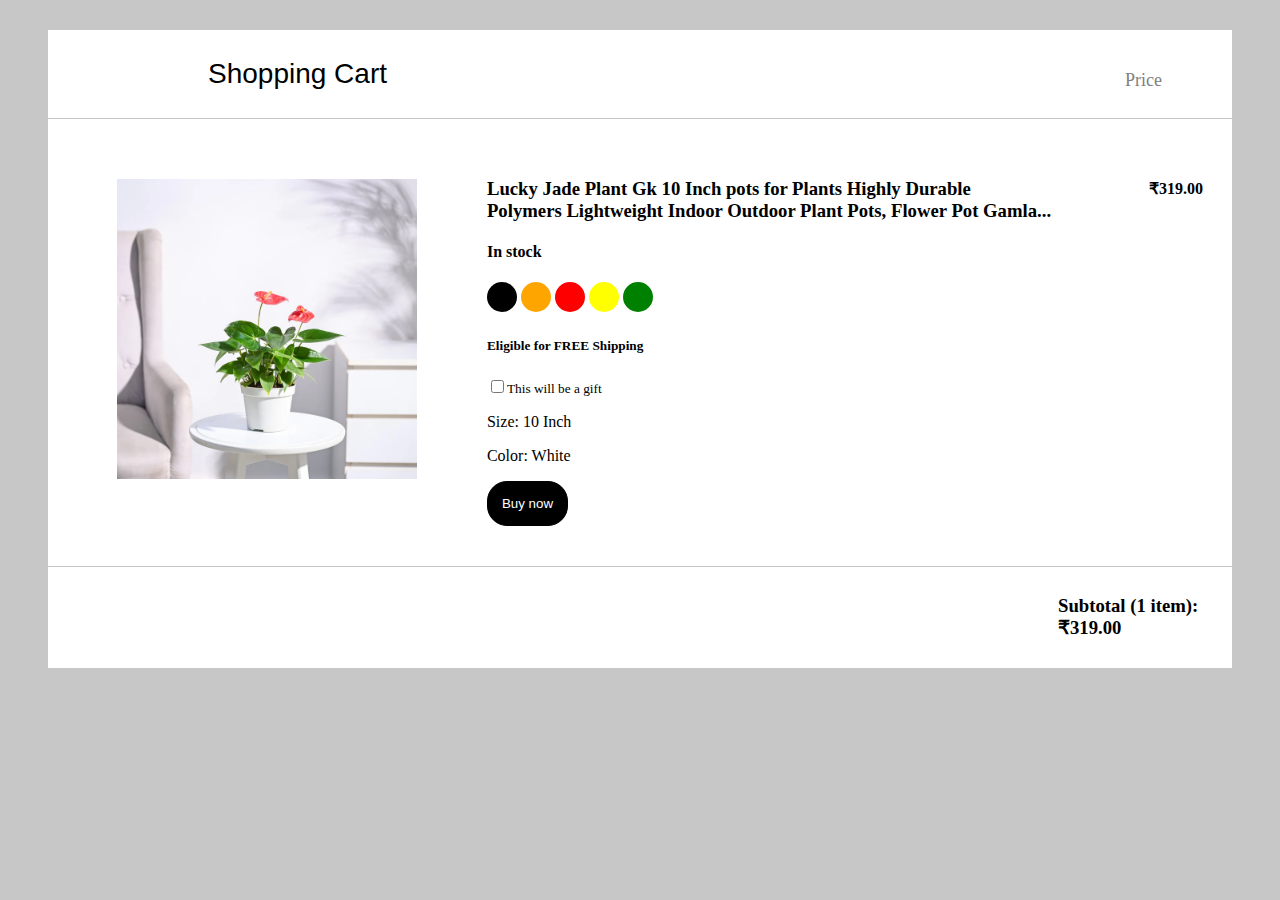
<file: order.html>
<!DOCTYPE html>
<html lang="en">

<head>
    <meta charset="UTF-8">
    <meta name="viewport" content="width=device-width, initial-scale=1.0">
    <title>Order Page</title>
    <link rel="stylesheet" href="./order.css" />
    <link rel="shortcut icon" href="./images/E-Commerce logo.png" />
</head>

<body>
    <div class="mainbox">
        <div class="header">
            <h3>Shopping Cart</h3>
        </div>
        <div class="heading">
            <p>Price</p>
        </div>
    </div>
    <div class="displaybox">
        <div class="box">
            <div class="container">
                <img src="./images/plantimg6.webp" />
                <div class="wrapbox">
                    <h3>Lucky Jade Plant Gk 10 Inch pots for Plants Highly Durable<br>
                        Polymers Lightweight Indoor Outdoor Plant Pots, Flower Pot Gamla...</h3>
                    <h4>In stock</h4>
                    <div class="colorbox">
                        <span class="dot"></span>
                        <span class="dot1"></span>
                        <span class="dot2"></span>
                        <span class="dot3"></span>
                        <span class="dot4"></span>
                    </div>
                    <div class="eligiblebox">
                        <h5>Eligible for FREE Shipping</h5>
                        <input type="checkbox" placeholder="checkbox"><small>This will be a gift</small>
                        <p>Size: 10 Inch</p>
                        <p>Color: White</p>
                        <a href="./successful.html"><button class="buybox">Buy now</button></a>
                    </div>
                </div>
            </div>
        </div>
        <div class="pricebox">
            <p>₹319.00</p>
        </div>
    </div>
    <div class="wrp">
        <div class="maintotalbox">
            <div class="subtotalbox">
                <h3>Subtotal (1 item): ₹319.00</h3>
            </div>
        </div>
    </div>
</body>

</html>
</file>
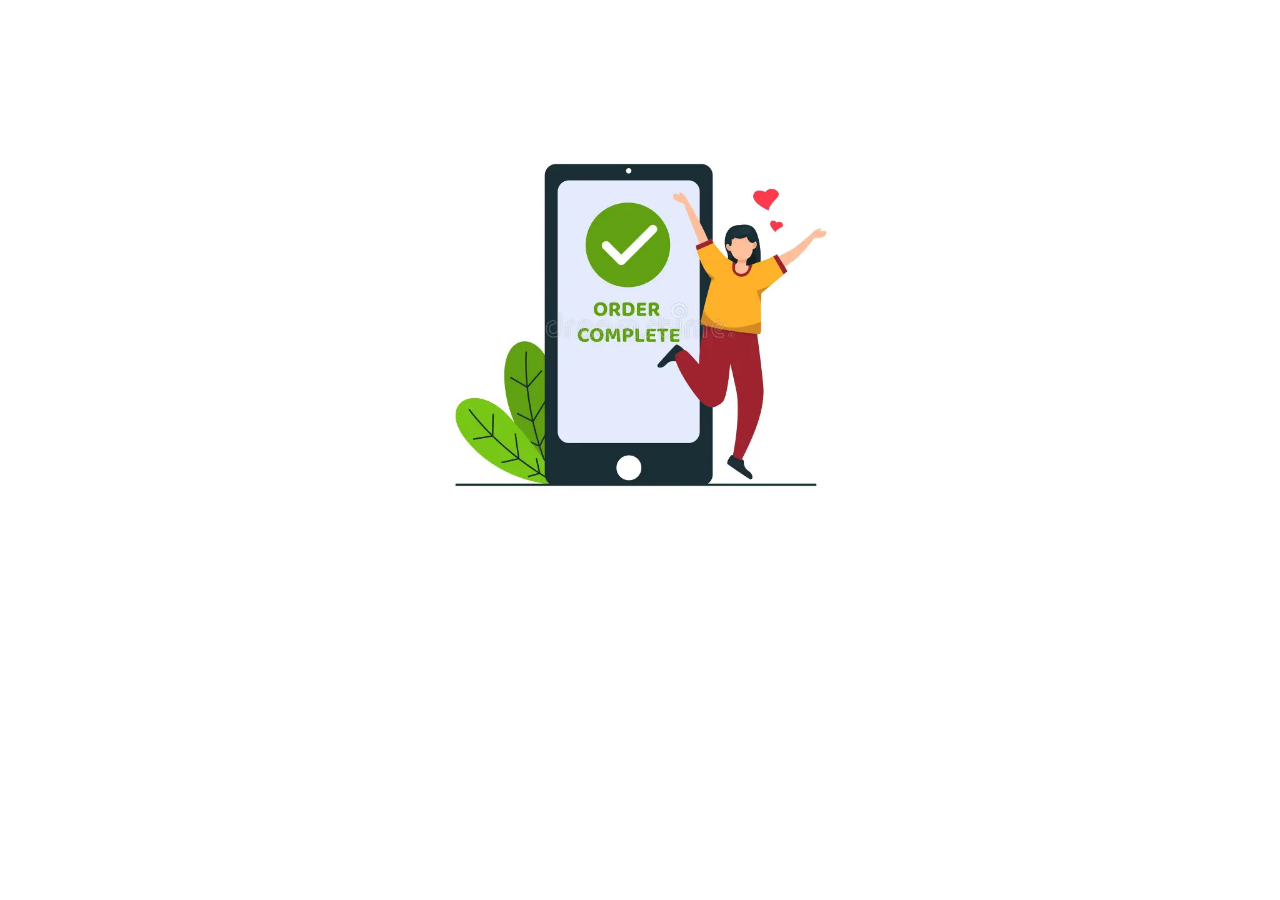
<file: successful.html>
<!DOCTYPE html>
<html lang="en">

<head>
    <meta charset="UTF-8">
    <meta name="viewport" content="width=device-width, initial-scale=1.0">
    <title>Buy Page</title>
    <link rel="stylesheet" href="./successful.css" />
    <link rel="shortcut icon" href="./images/E-Commerce logo.png" />
</head>

<body>
    <div class="container">
        <img src="./images/order success img.webp"/>
    </div>

</body>

</html>
</file>
<file: order.css>
body {
    background-color: rgba(128, 128, 128, 0.445);
}

.dot {
    height: 30px;
    width: 30px;
    background-color: #000;
    border-radius: 50%;
    display: inline-block;
}

.dot1 {
    height: 30px;
    width: 30px;
    background-color: orange;
    border-radius: 50%;
    display: inline-block;
}

.dot2 {
    height: 30px;
    width: 30px;
    background-color: red;
    border-radius: 50%;
    display: inline-block;
}

.dot3 {
    height: 30px;
    width: 30px;
    background-color: yellow;
    border-radius: 50%;
    display: inline-block;
}

.dot4 {
    height: 30px;
    width: 30px;
    background-color: green;
    border-radius: 50%;
    display: inline-block;
}

.mainbox {
    display: flex;
    justify-content: space-between;
    margin-top: 30px;
    background-color: #fff;
    margin-left: 40px;
    margin-right: 40px;
    border-bottom: 1px solid rgba(128, 128, 128, 0.459);
}

.box {
    background-color: #fff;
    padding: 40px;
}

.header>h3 {
    margin-left: 160px;
    font-size: 28px;
    font-weight: 400;
    font-family: 'Chivo', sans-serif;
}

.heading>p {
    margin-right: 70px;
    margin-top: 40px;
    color: gray;
    font-size: 18px;
    font-weight: 400;
}

.container {
    display: flex;
    justify-content: space-evenly;
}

.container>img {
    height: 300px;
    margin-top: 20px;
}

.wrapbox {
    margin-left: 70px;
}

.displaybox {
    display: flex;
    justify-content: space-around;
    background-color: #fff;
    margin-left: 40px;
    margin-right: 40px;
}

.pricebox>p {
    margin-top: 60px;
    font-weight: 600;
}

.wrp {
    display: flex;
    background-color: #fff;
    margin-left: 40px;
    margin-right: 40px;
    padding: 10px;
    border-top: 1px solid rgba(128, 128, 128, 0.459);
}

.maintotalbox {
    background-color: #fff;
}

.subtotalbox {
    background-color: #fff;
    font-weight: 600;
    margin-left: 1000px;
}

.buybox {
    padding: 14px;
    cursor: pointer;
    background-color: #000;
    border-radius: 20px;
    color: #fff;
    transition: 0.5s;
    border: 1px solid #000;
}

.buybox:hover {
    color: #000;
    background-color: #1c6644;
}

@media (max-width: 767px) {
    .mainbox {
        flex-wrap: wrap;
    }

    .container {
        flex-wrap: wrap;
    }

    .displaybox {
        flex-wrap: wrap;
    }

    .wrp {
        flex-wrap: wrap;
    }

    .container>img {
        width: 100%;
        height: auto;
    }

    .header {
        text-align: center;
        margin-right: 150px;
    }

    .heading>p {
        text-align: center;
        margin-left: 50px;
    }
}
</file>
<file: successful.css>
.container>img {
    width: 500px;
    height: auto;
}

.container {
    text-align: center;
    margin-top: 70px;
}
</file>
